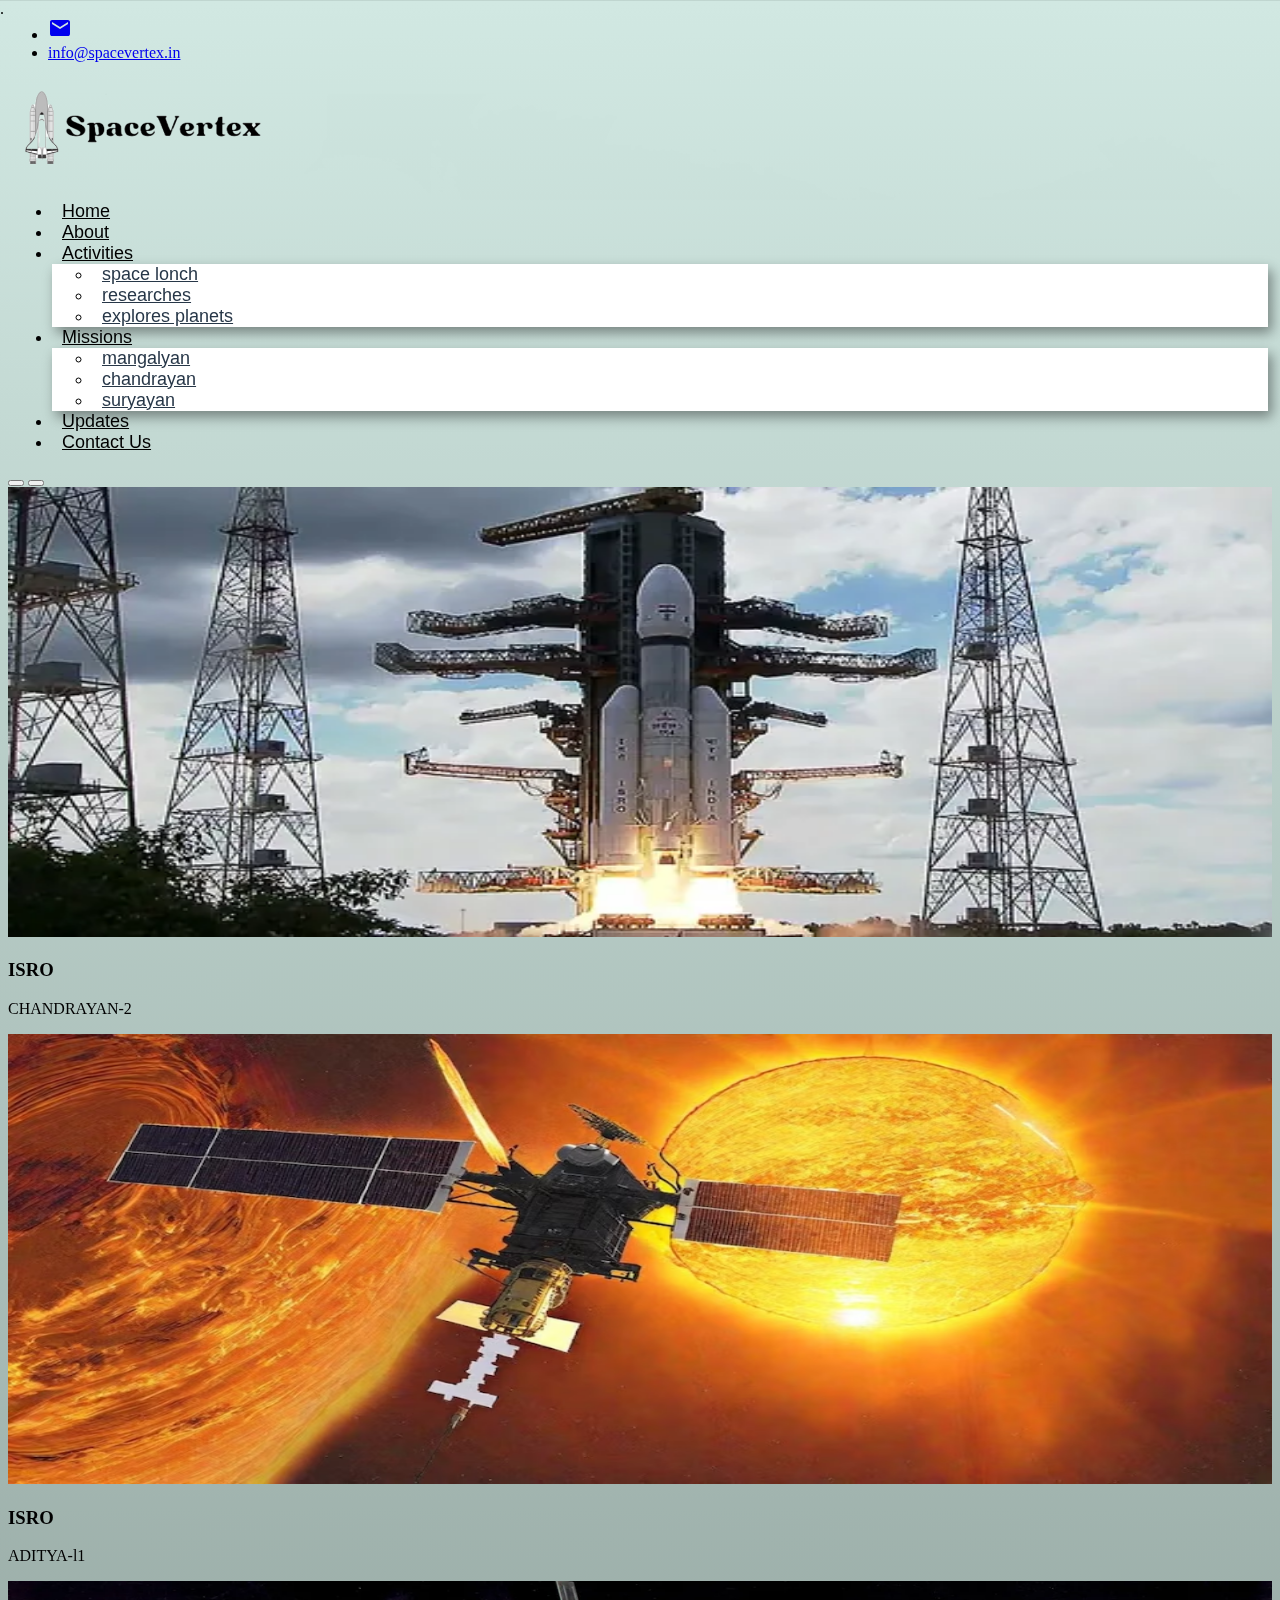
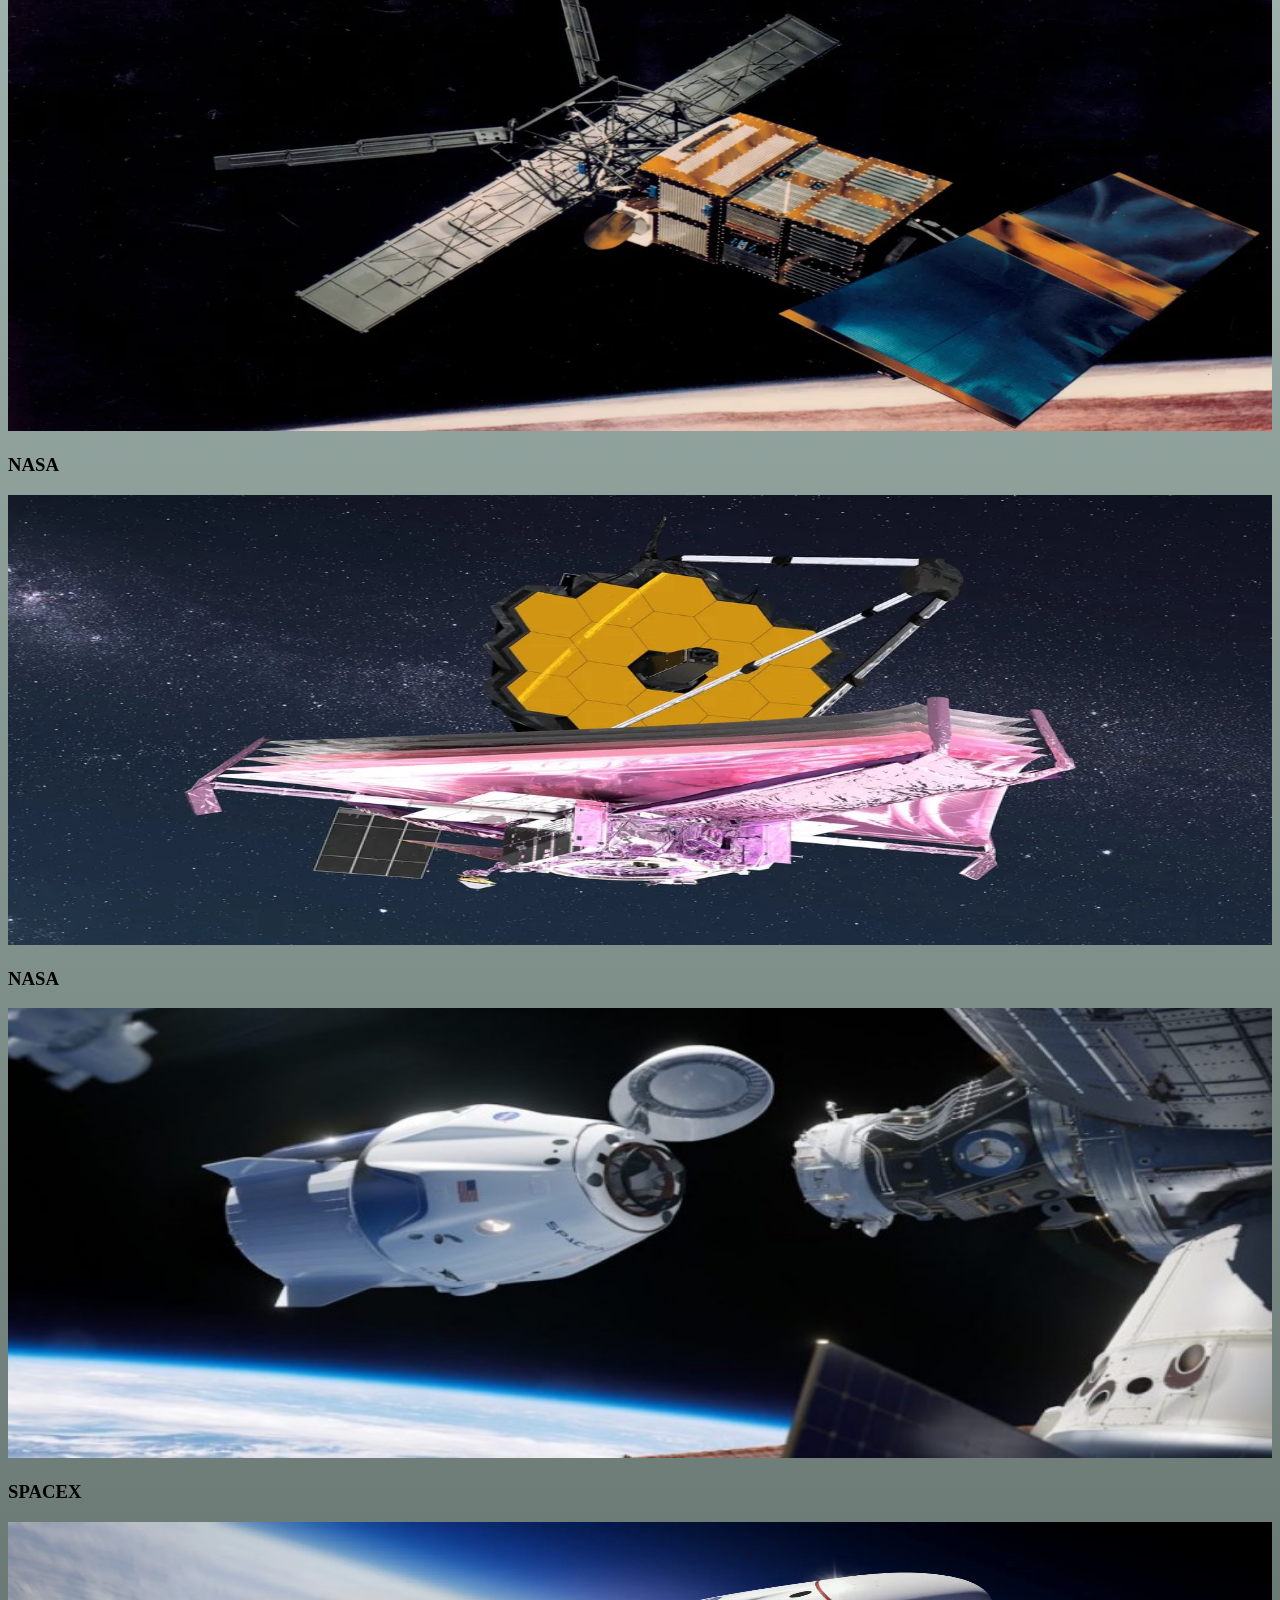
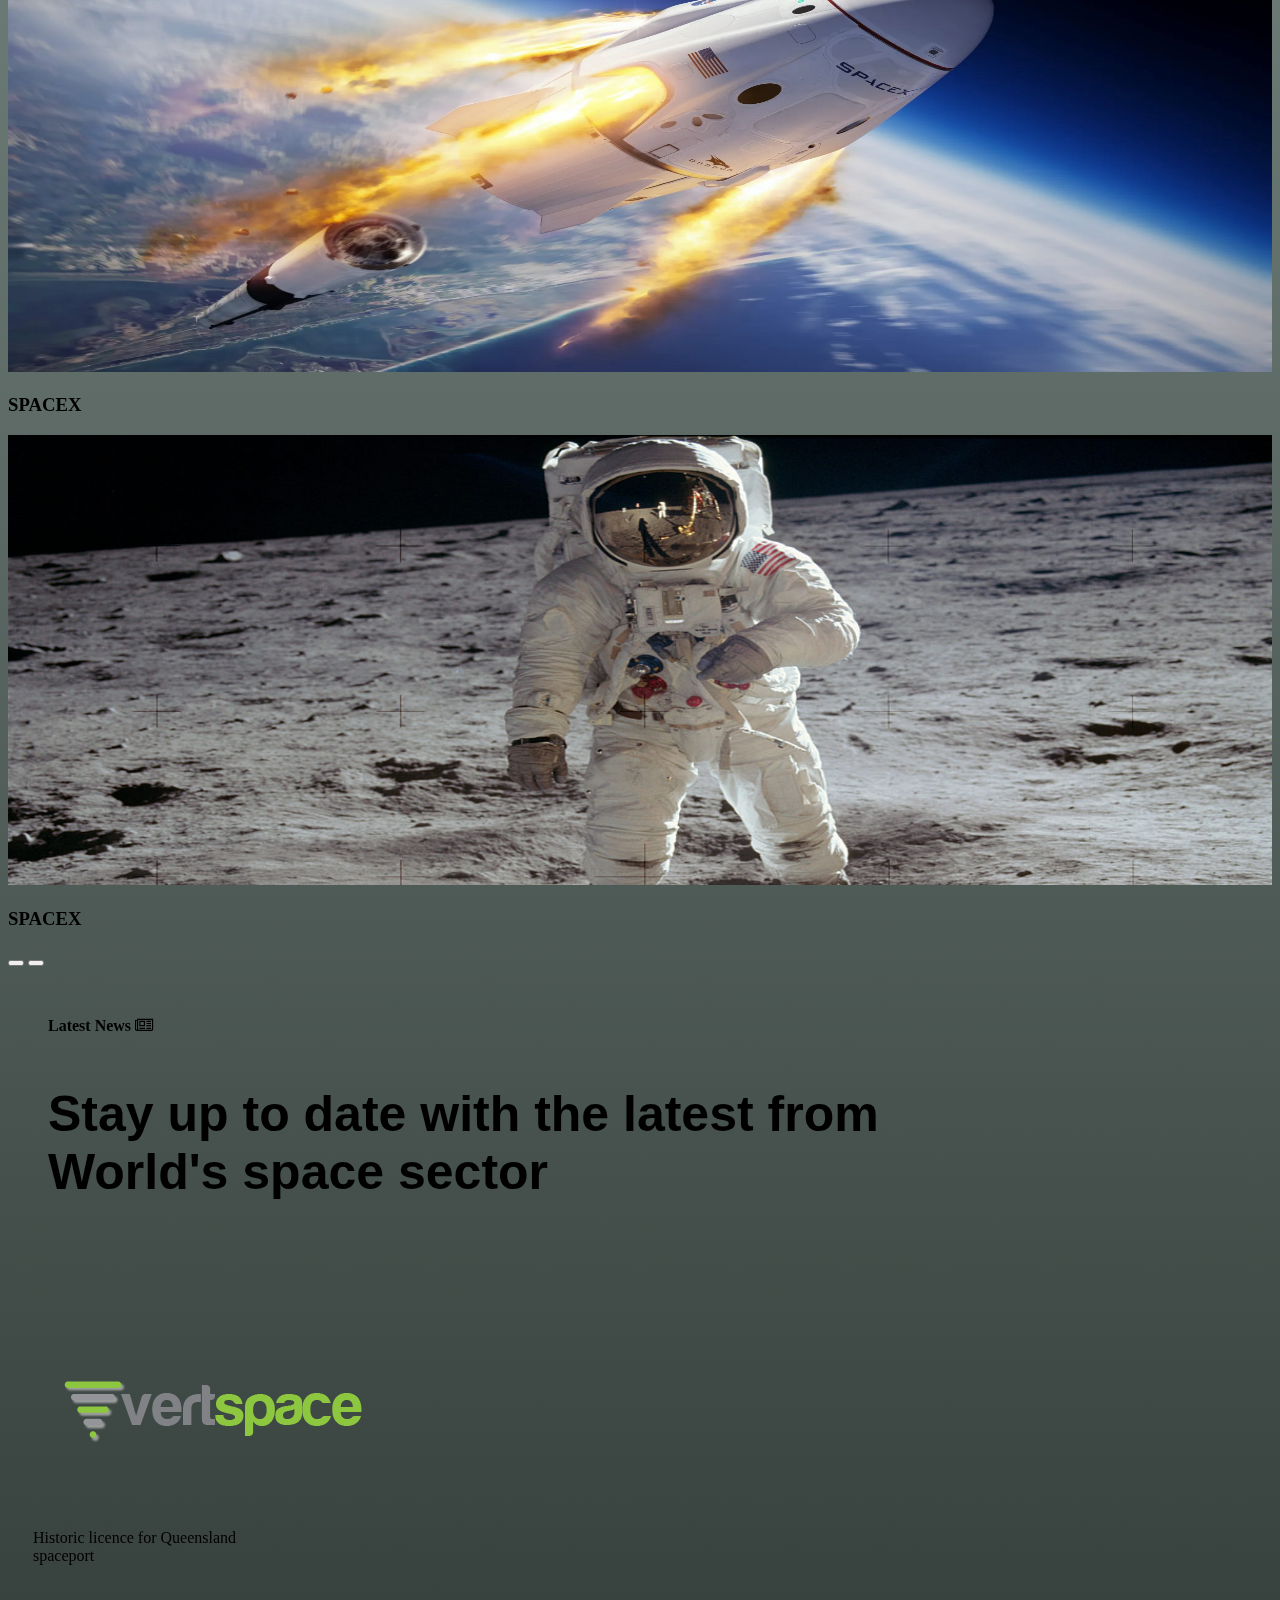
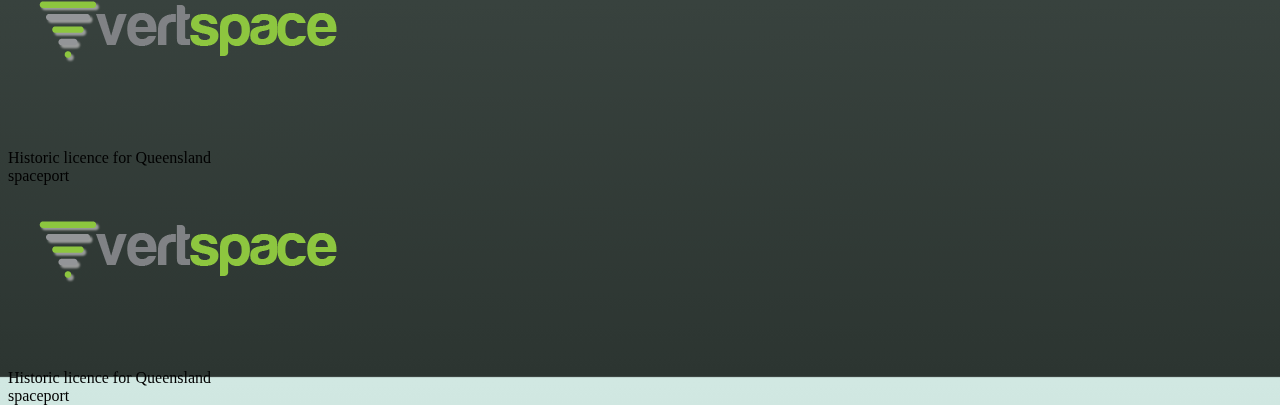
<file: temporory.html>
<!DOCTYPE html>
<html lang="en">
<head>
    <meta charset="UTF-8">
    <meta name="viewport" content="width=device-width, initial-scale=1.0">
    <title>Document</title>
    <link rel="stylesheet" href="style.css" type="text/css">
    <link rel="stylesheet" href="https://cdnjs.cloudflare.com/ajax/libs/font-awesome/4.7.0/css/font-awesome.min.css">
    <link href="https://cdn.jsdelivr.net/npm/bootstrap@5.0.2/dist/css/bootstrap.min.css" rel="stylesheet"
        integrity="sha384-EVSTQN3/azprG1Anm3QDgpJLIm9Nao0Yz1ztcQTwFspd3yD65VohhpuuCOmLASjC" crossorigin="anonymous">
    <script src="https://cdn.jsdelivr.net/npm/bootstrap@5.0.2/dist/js/bootstrap.bundle.min.js"
        integrity="sha384-MrcW6ZMFYlzcLA8Nl+NtUVF0sA7MsXsP1UyJoMp4YLEuNSfAP+JcXn/tWtIaxVXM"
        crossorigin="anonymous"></script>
    <link href="https://fonts.googleapis.com/icon?family=Material+Icons" rel="stylesheet">
</head>
<body>
    <div class="c4">.</div>
    <div class="container">
        <ul class="nav">
            <li class="nav-item">
                <a href="#" class="nav-link active">
                    <i class="material-icons">&#xe158;</i>
                </a>
            </li>
            <li class="nav-item">
                <a href="#" class="nav-link active">
                    info@spacevertex.in
                </a>
            </li>
        </ul>
    </div>
    <!-- <div>
        <div style="margin-left: 20px;">
            <i class="material-icons">&#xe158;</i><font> info@spacevertex.in</font>
        </div>
    </div><hr> -->
    <!-- ======================================================= -->
    <!-- navbar -->
    <nav class="navbar navbar-expand-sm navbar-light" id="neubar">
        <div class="container">
            <!-- brand logo -->
            <a class="navbar-brand" href="#"><img src="sv4.png" width="250" style="margin-left: 0%;"/></a>
            <div class="collapse navbar-collapse" id="navbarNavDropdown">
                <ul class="navbar-nav ms-auto">
                    <li class="nav-item">
                        <a class="nav-link" href="#">Home</a>
                    </li>
                    <li class="nav-item">
                        <a class="nav-link" href="#">About</a>
                    </li>
                    <li class="nav-item dropdown">
                        <a class="nav-link dropdown-toggle" href="#" id="navbarDropdownMenuLink" role="button" data-bs-toggle="dropdown">
                            Activities
                        </a>
                        <ul class="dropdown-menu">
                            <li><a class="dropdown-item" href="#">space lonch</a></li>
                            <li><a class="dropdown-item" href="#">researches</a></li>
                            <li><a class="dropdown-item" href="#">explores planets</a></li>
                        </ul>
                    </li>
                    <li class="nav-item dropdown">
                        <a class="nav-link dropdown-toggle" href="#" id="navbarDropdownMenuLink" role="button"
                            data-bs-toggle="dropdown">
                            Missions
                        </a>
                        <ul class="dropdown-menu">
                            <li><a class="dropdown-item" href="#">mangalyan</a></li>
                            <li><a class="dropdown-item" href="#">chandrayan</a></li>
                            <li><a class="dropdown-item" href="#">suryayan</a></li>
                        </ul>
                    </li>
                    <li class="nav-item">
                        <a class="nav-link" href="#">Updates</a>
                    </li>
                    <li class="nav-item active">
                        <a class="nav-link" href="#">Contact Us</a>
                    </li>
                </ul>
            </div>
        </div>
    </nav>
    <!-- <div style="margin-top: 150px;">
        <h1 style="margin-left: 70px;color: black;">Earth: Our precious space</h1>
        <br>
        <pre style="margin-left: 70px;color: black;font-size:xx-large;">Earth is a small town with many neighborhoods
in a very big universe.</pre>
    </div> -->
    <!-- ================================= -->
    <!-- <div>
        <img src="halfe.jpg" alt="" height="450px" width="100%">
    </div> -->
    <!-- =============================================================== -->
    <!-- slides show -->
    <div id="demo" class="carousel slide" data-bs-ride="carousel">
        <!-- Indicators/dots -->
        <div class="carousel-indicators">
            <button type="button" data-bs-target="#demo" data-bs-slide-to="0" class="active"></button>
            <button type="button" data-bs-target="#demo" data-bs-slide-to="1"></button>
        </div>
        <!-- The slideshow/carousel -->
        <div class="carousel-inner">
            <div class="carousel-item active">
                <img src="slide5.webp" alt="AHMEDABAD" height="450px" width="100%">
                <div class="carousel-caption">
                    <h3>ISRO</h3>
                    <p>CHANDRAYAN-2</p>
                </div>
            </div>
            <div class="carousel-item">
                <img src="slide8.avif" alt="Gandhinagar" height="450px" width="100%">
                <div class="carousel-caption">
                    <h3>ISRO</h3>
                    <p>ADITYA-l1</p>
                </div>
            </div>
            <div class="carousel-item">
                <img src="slide1.webp" alt="Gandhinagar" height="450px" width="100%">
                <div class="carousel-caption">
                    <h3>NASA</h3>
                </div>
            </div>
            <div class="carousel-item">
                <img src="slide2.webp" alt="Gandhinagar" height="450px" width="100%">
                <div class="carousel-caption">
                    <h3>NASA</h3>
                </div>
            </div>
            <div class="carousel-item">
                <img src="slide6.jpg" alt="Gandhinagar" height="450px" width="100%">
                <div class="carousel-caption">
                    <h3>SPACEX</h3>
                </div>
            </div>
            <div class="carousel-item">
                <img src="slide7.webp" alt="Gandhinagar" height="450px" width="100%">
                <div class="carousel-caption">
                    <h3>SPACEX</h3>
                </div>
            </div>
            <div class="carousel-item">
                <img src="slide4.jpg" alt="Gandhinagar" height="450px" width="100%">
                <div class="carousel-caption">
                    <h3>SPACEX</h3>
                </div>
            </div>
        </div>
        <!-- Left and right controls/icons -->
        <button class="carousel-control-prev" data-bs-target="#demo" data-bs-slide="prev">
            <span class="carousel-control-prev-icon"></span>
        </button>
        <button class="carousel-control-next" data-bs-target="#demo" data-bs-slide="next">
            <span class="carousel-control-next-icon"></span>
        </button>
    </div>
    <!-- for latest news -->
    <div style="margin-top: 50px;">
        <ul type="none">
            <li>
                <h4>Latest News <i class="fa fa-newspaper-o"></i></h4>
            </li>
            <li>
                <h1><pre>Stay up to date with the latest from 
World's space sector
                </pre></h1>
            </li>
        </ul> 
    </div>
    <!-- news with photo and information -->
    <!-- <div class="container">
        <ul class="nav">
            <li class="nav-item" style="margin-left: 0px;">
                <a href="#" class="nav-link" style="color: black;">
                    <img src="xlarge_vertspace.png" alt="" style="border-radius: 20px;border: 1px solid black;margin-bottom: 5px;" height="150" width="250">
                    <h2>
                        <pre>Historic licence for 
Queensland spaceport
                        </pre>
                    </h2>
                </a>
            </li>
            <li class="nav-item" style="margin-left: 5px;">
                <a href="#" class="nav-link" style="color: black;">
                    <img src="xlarge_vertspace.png" alt="" style="border-radius: 20px;border: 1px solid black;margin-bottom: 5px;" height="150"
                        width="250">
                    <h2>
                        <pre>Historic licence for 
Queensland spaceport
                                    </pre>
                    </h2>
                </a>
            </li>
            <li class="nav-item" style="margin-left: 5px;">
                <a href="#" class="nav-link" style="color: black;">
                    <img src="xlarge_vertspace.png" alt="" style="border-radius: 20px;border: 1px solid black;margin-bottom: 5px;" height="150"
                        width="250">
                    <h2>
                        <pre>Historic licence for 
Queensland spaceport
                                    </pre>
                    </h2>
                </a>
            </li>
            <li class="nav-item" style="margin-left: 5px;">
                <a href="#" class="nav-link" style="color: black;">
                    <img src="xlarge_vertspace.png" alt="" style="border-radius: 20px;border: 1px solid black;margin-bottom: 5px;"
                        height="150" width="250">
                    <h2>
                        <pre>Historic licence for 
Queensland spaceport
                                                </pre>
                    </h2>
                </a>
            </li>
        </ul>
    </div> -->
    <!-- ------------------------------- -->
    <!-- <div class="card" style="height: 15rem; width: 18rem;margin-left: 25px;">
        <img class="card-img-top" src="xlarge_vertspace.png" alt="Card image cap">
        <div class="card-body">
            <p class="card-text">Historic licence for
            Queensland spaceport</p>
        </div>
    </div> -->
    <!-- ------------------------------- -->
    <div class="row">
        <div class="col-sm-3" style="margin-left: 25px;">
            <div class="card" style="height: 220px;width: 250px;">
                <img class="card-img-top" src="xlarge_vertspace.png" alt="Card image cap">
                <div class="card-body">
                    <p class="card-text">Historic licence for Queensland spaceport</p>
                </div>
            </div>
        </div>
        <div class="col-sm-3">
            <div class="card" style="height: 220px;width: 250px;">
                <img class="card-img-top" src="xlarge_vertspace.png" alt="Card image cap">
                <div class="card-body">
                    <p class="card-text">Historic licence for Queensland spaceport</p>
                </div>
            </div>
        </div>
        <div class="col-sm-3" >
            <div class="card" style="height: 220px;width: 250px;">
                <img class="card-img-top" src="xlarge_vertspace.png" alt="Card image cap">
                <div class="card-body">
                    <p class="card-text">Historic licence for Queensland spaceport</p>
                </div>
            </div>
        </div>
        
    </div>
    <!-- ------------------------------- -->
    <!-- <div> -->
        <!-- 1 -->
        <!-- <div style="margin-left: 30px;">
            <img src="xlarge_vertspace.png" alt="" style="border-radius: 20px;border: 1px solid black;" height="200" width="300">
            <p> NEWS.INDUSTRY GROWTH</p>
            <h2><a href="#" style="color: black;"><pre>Historic licence for 
Queensland spaceport</pre></a></h2>
        </div> -->
        <!-- 2 -->
        <!-- <div style="margin-left: 30px;">
            <img src="xlarge_vertspace.png" alt="" style="border-radius: 20px;border: 1px solid black;" height="200"
                width="300">
            <p> NEWS.INDUSTRY GROWTH</p>
            <h2><a href="#" style="color: black;">
                    <pre>Historic licence for 
        Queensland spaceport</pre>
                </a></h2>
        </div> -->
        <!-- 3 -->
        <!-- <div style="margin-left: 30px;">
            <img src="xlarge_vertspace.png" alt="" style="border-radius: 20px;border: 1px solid black;" height="200"
                width="300">
            <p> NEWS.INDUSTRY GROWTH</p>
            <h2><a href="#" style="color: black;">
                    <pre>Historic licence for 
        Queensland spaceport</pre>
                </a></h2>
        </div>
    </div> -->
</body>
</html>
</file>
<file: style.css>
body {
    background-image: linear-gradient(#d1e8e2,#2c3531);
    /* background-image: url('halfe.jpg');
    background-repeat: no-repeat;
    background-attachment: fixed;
    background-size: 100% 100%; */
}

.c4 {
    background: url('space.png');
    background-size: cover;
    position: fixed;
    top: 0px;
    left: 0;
    width: 1560px;
    height: 200px;
    /* margin: 20px; */
    z-index: -10;
}

h2 pre{
    font-size: 30px;
    font-family: 'Gill Sans', 'Gill Sans MT', Calibri, 'Trebuchet MS', sans-serif;
    font-weight: 400;   
}

h1 pre{
    font-size: 50px;
    font-family: 'Gill Sans', 'Gill Sans MT', Calibri, 'Trebuchet MS', sans-serif;
    font-weight: 700;
}

#neubar {
    /* background-image: url(halfe.jpg); */
    /* box-shadow: 4px 6px 12px rgba(0, 0, 0, 0.4) */
}
#neubar .nav-item a{
    color: black;
    font-size:large;
    font-family:'Gill Sans', 'Gill Sans MT', Calibri, 'Trebuchet MS', sans-serif;
}

#neubar .nav-item a:hover {
    color: darkblue;
}

#neubar .dropdown-menu a:hover {
    color: black;
}

#neubar .nav-item {
    margin: auto 4px;
}

#neubar a {
    padding-left: 10px;
    padding-right: 10px;
}

#neubar .dropdown-menu {
    background: white;
    box-shadow: 4px 6px 12px rgba(0, 0, 0, 0.4)
}

#neubar .dropdown-menu .dropdown-item{
    color: #273748;
}

a.navbar-brand {
    color: white;
}
</file>
